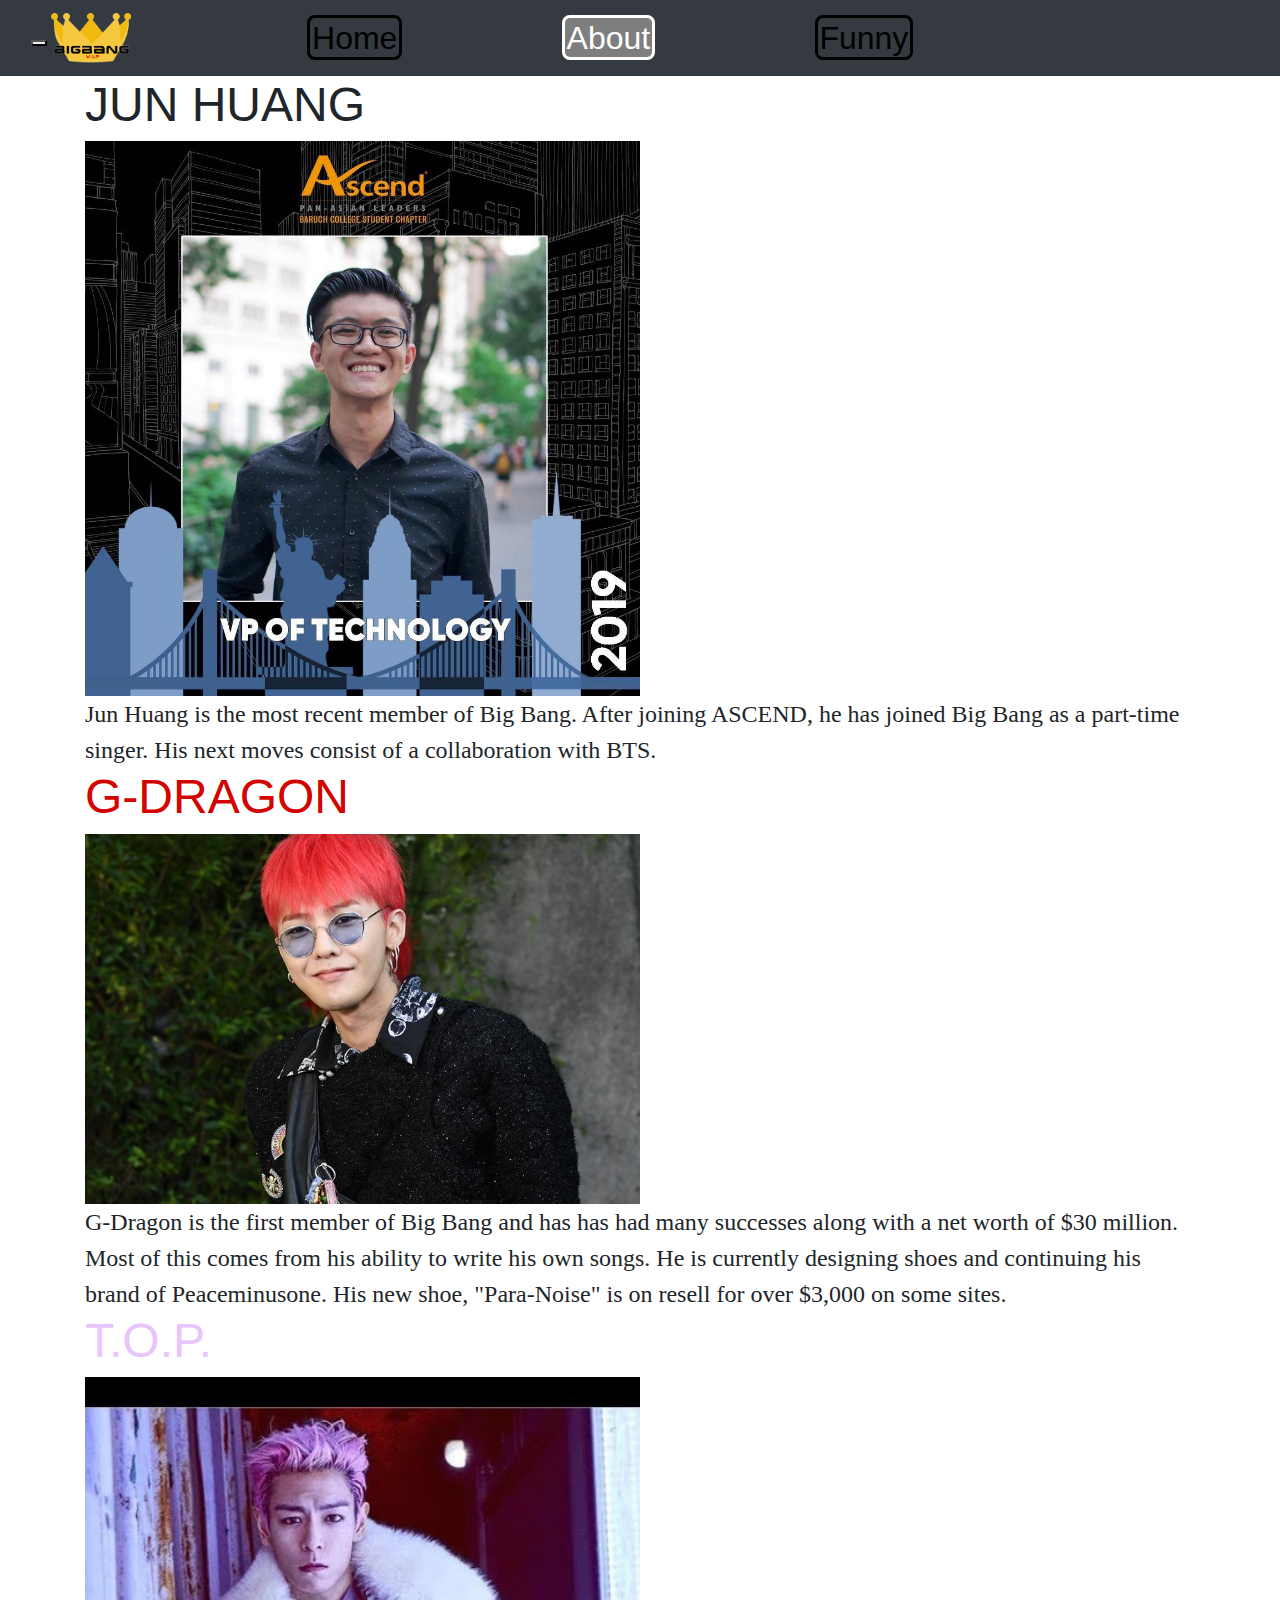
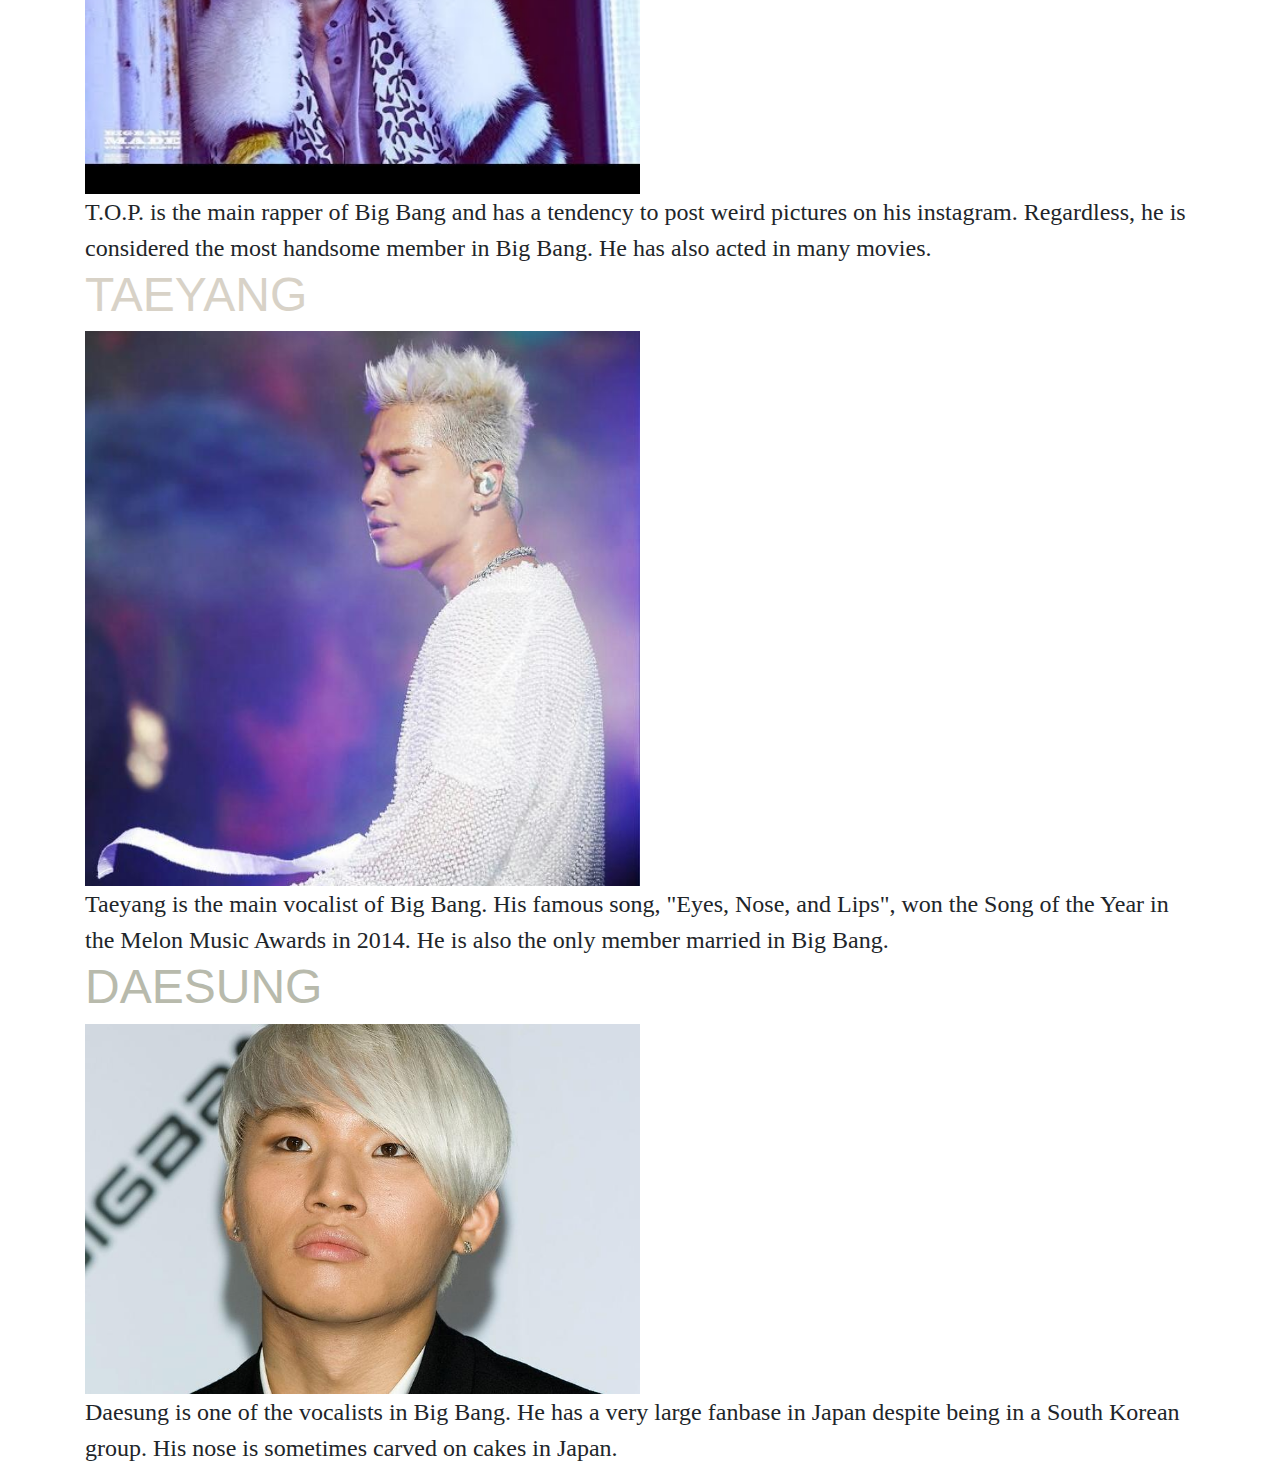
<file: about.html>
<!DOCTYPE html>
<html>
<head>
<title>About</title>
<Link rel= "stylesheet" href= "aboutstyle.css">
</head>
<meta name="viewport" content="width=device-width, initial-scale=1">
<link rel="stylesheet" href="https://maxcdn.bootstrapcdn.com/bootstrap/4.4.1/css/bootstrap.min.css">
  <script src="https://ajax.googleapis.com/ajax/libs/jquery/3.4.1/jquery.min.js"></script>
  <script src="https://cdnjs.cloudflare.com/ajax/libs/popper.js/1.16.0/umd/popper.min.js"></script>
  <script src="https://maxcdn.bootstrapcdn.com/bootstrap/4.4.1/js/bootstrap.min.js"></script>

  <!-- Latest compiled and minified CSS -->
  <link rel="stylesheet" href="https://maxcdn.bootstrapcdn.com/bootstrap/4.3.1/css/bootstrap.min.css">
<body>
    <nav class="navbar navbar-default navbar-expand-md bg-dark navbar-dark" role="navigation">
        <div class="container-fluid">
          <div class="navbar-header">
                    <!-- Creates a drop-down menu, Toggles navigation, collapsable navigation menu with a drop-down -->
            <button tag="button" class="navbar-toggle" data-toggle="collapse" data-target="#navbar-collapse-main">
              <span class="sr-only">Toggle navigation</span>
              <span class="icon-bar"></span>
              <span class="icon-bar"></span>
              <span class="icon-bar"></span>
            </button>
              <!-- Brand/logo -->
        <a class="navbar-brand" href="#"> <img src="actualviplogo.png" alt="logo" style="width: 5rem;"></a>
          
          <!-- Links -->
          
          </div>
          <div class="collapse navbar-collapse" id="navbar-collapse-main">
            <ul class="nav navbar-nav">
              <li><a class="Home" href="index.html">Home</a></li>
              <li><a class="active" href="about.html">About</a></li>
              <li><a class="Funny" href="Funny.html">Funny</a></li>
            </ul>
          </div>
        </div>
      </nav>
      <div class="container">
        <h2 class="jun">JUN HUANG</h2>
        <div class="card1">
          <img src="ascendjun.jpg">
          <div class="card1-body">Jun Huang is the most recent member of Big Bang. After joining ASCEND, he has joined Big Bang as a part-time singer. His next moves consist of a collaboration with BTS.</div>
        </div>
        <h2 class="gd">G-DRAGON</h2>
        <div class="card2">
            <img src="g-dragonabout.jpg">
            <div class="card2-body"> G-Dragon is the first member of Big Bang and has has had many successes along with a net worth of $30 million. Most of this comes from his ability to write his own songs. He is currently designing shoes and continuing his brand of Peaceminusone. His new shoe, "Para-Noise" is on resell for over $3,000 on some sites. </div>
        </div>
        <h2 class="top">T.O.P.</h2>
        <div class="card3">
          <img src="topabout.jpg">
          <div class="card3-body"> T.O.P. is the main rapper of Big Bang and has a tendency to post weird pictures on his instagram. Regardless, he is considered the most handsome member in Big Bang. He has also acted in many movies.</div>
        </div>
        <h2 class="taeyang">TAEYANG</h2>
        <div class="card4" alt="https://media.karousell.com/media/photos/products/2017/10/23/want_to_buy_taeyang_white_night_send_off_event_1508733809_fb1d9a65.jpg">
          <img src="Taeyangabout1.jpg">
          <div class="card4-body">Taeyang is the main vocalist of Big Bang. His famous song, "Eyes, Nose, and Lips", won the Song of the Year in the Melon Music Awards in 2014. He is also the only member married in Big Bang.</div>
        </div>
        <h2 class="Daesung">DAESUNG</h2>
        <div class="card5">
          <img src="Daesungabout.jpg">
          <div class="card5-body">Daesung is one of the vocalists in Big Bang. He has a very large fanbase in Japan despite being in a South Korean group. His nose is sometimes carved on cakes in Japan. </div>
      </div>    
</body>
</html>
</file>
<file: aboutstyle.css>
body{
    background-image: url(https://scontent.fewr1-6.fna.fbcdn.net/v/t1.15752-9/79118956_476965186573943_3673709025481981952_n.png?_nc_cat=103&_nc_oc=AQklcWjMQ_PeT8nCTUa9IyItFFiwyP-YjGfpLGwxH17AoK6Hw_pxHSJcNtxtHosNNQQ&_nc_ht=scontent.fewr1-6.fna&oh=18bced2e5f763833acff304780c981bb&oe=5EB44551);
    background-size: cover;
    background-repeat: no-repeat;
    background-position: center;
    width: 100vw;
    height: 100%;
}

#navbar a{
    text-decoration: none;
}

.Home{
    font-family: Verdana, Geneva, Tahoma, sans-serif; 
    margin-left: 10rem !important;
    padding: .1rem;
    color: black;
    font-size: 2rem;
    text-decoration: none !important;
    border: .2rem solid;
    border-radius:.5rem;
    transition: 0.6s ease;
}

.Funny{
    font-family: Verdana, Geneva, Tahoma, sans-serif;
    margin-left: 10rem !important;
    padding: .1rem !important;
    font-size: 2rem;
    color: black;
    text-decoration: none !important;
    border: .2rem solid !important;
    border-radius: .5rem !important;
    transition: 0.6s ease;
}


.active{
    font-family: Verdana, Geneva, Tahoma, sans-serif;
    padding-left: 1rem;
    padding: .1rem;
    border: .2rem solid;
    border-radius: .5rem;
    margin-left: 10rem;
    background-color: rgb(126, 126, 126) !important;
    font-size: 2rem !important;
    color: rgb(255,255,255) !important;
    text-decoration: none !important;
}

a:hover{
    color: rgb(255,255,255) !important;
} 

.navbar{
    background: rgb(37, 36, 36)  !important;
    color: rgb(255,255,255) !important;
    position: fixed;
    overflow: hidden;
    top: 0;
    width: 100%;
}


.nav-item{
    font-size: 2rem;
    color: rgb(255,255,255) !important;
}


.card1 img{
    height: 50%;
    width: 50%;
}

.card2 img{
    height: 50%;
    width: 50%;
}

.card3 img{
    height: 50%;
    width: 50%;
}

.card4 img{
    height: 50%;
    width: 50%;
}

.card5 img{
    height: 50%;
    width: 50%;
}

.jun{
    font-family: Impact, Haettenschweiler, 'Arial Narrow Bold', sans-serif;
    font-size: 3rem;
}
.gd{
    /* color:rgb(201,76,76); */
    color: rgb(211,3,0);
    font-family: Impact, Haettenschweiler, 'Arial Narrow Bold', sans-serif;
    font-size:3rem;
}
.top{
    color: rgb(233,197,254);
    font-family: Impact, Haettenschweiler, 'Arial Narrow Bold', sans-serif;
    font-size: 3rem;
}

.taeyang{
    color: rgb(216,210,199);
    font-family: Impact, Haettenschweiler, 'Arial Narrow Bold', sans-serif;
    font-size: 3rem;
}

.Daesung{
    color: rgb(184,186,172);
    font-family: Impact, Haettenschweiler, 'Arial Narrow Bold', sans-serif;
    font-size: 3rem;
}

.card1-body{
    font-family: 'Gelasio', serif;
    font-size: 1.5em;
}

.card2-body{
    font-family: 'Gupter', serif;
    font-size: 1.5em;
}

.card3-body{
    font-family: 'Merriweather', serif;
    font-size: 1.5em;
}

.card4-body{
    font-family: 'Playfair Display', serif;
    font-size: 1.5em;
}

.card5-body{
    font-family: 'PT Serif', serif;
    font-size: 1.5em;
}
</file>
